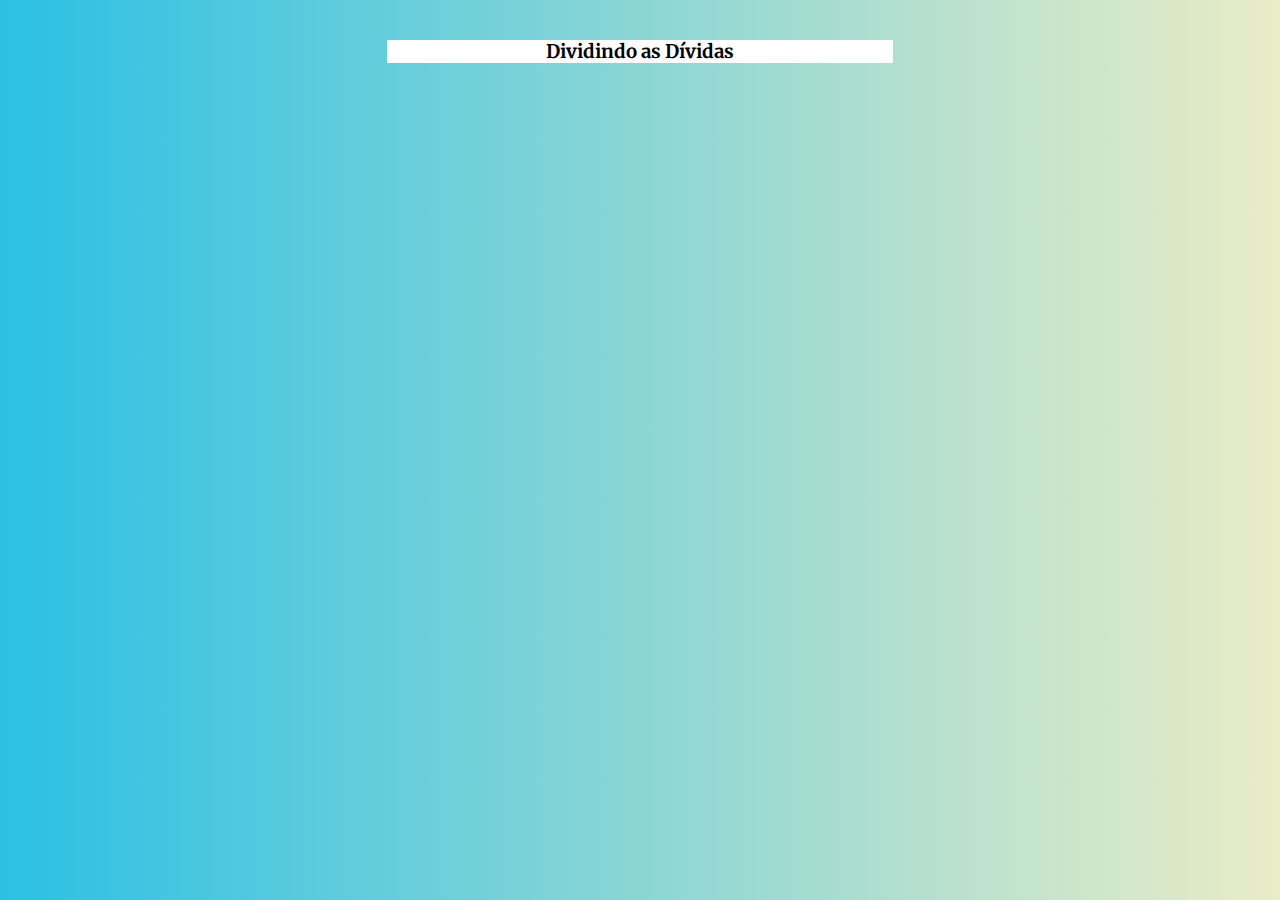
<file: DividindoAsDividas/templates/header.html>
<!DOCTYPE html>
<html lang="en">
<head>
    <meta charset="utf-8">
    <title>Dividindo as Dívidas</title>
    <!-- Imports -->

    <!-- Google Fonts -->
    <!-- Importa as fontes escolhidas do google fonts. Nota que você ainda precisa por elas no styles -->
    <link href="https://fonts.googleapis.com/css2?family=Merriweather:ital@1&family=Rye&display=swap"
          rel="stylesheet">

    <!-- Bootstrap -->
    <!-- Imports necessários para começar a utilizar o bootstrap -->
    <link href="https://cdn.jsdelivr.net/npm/bootstrap@5.1.3/dist/css/bootstrap.min.css" rel="stylesheet"
          integrity="sha384-1BmE4kWBq78iYhFldvKuhfTAU6auU8tT94WrHftjDbrCEXSU1oBoqyl2QvZ6jIW3" crossorigin="anonymous">
    <script src="https://cdn.jsdelivr.net/npm/bootstrap@5.1.3/dist/js/bootstrap.bundle.min.js"
            integrity="sha384-ka7Sk0Gln4gmtz2MlQnikT1wXgYsOg+OMhuP+IlRH9sENBO0LRn5q+8nbTov4+1p"
            crossorigin="anonymous"></script>

    <!-- CSS Scripts -->
    <!-- Indica onde estão guardados seus arquivos de estilo -->
    <link rel="stylesheet" href="../static/css/styles.css">

    <!-- JS Script-->
    <!-- Aqui embaixo é um código em JS que impede que os forms reenviem as mesmas
    informações que já tenham enviado após o reload da página -->
    <script>
        if ( window.history.replaceState ) {
            window.history.replaceState( null, null, window.location.href );
        }
    </script>
</head>
<body>
<div class="border border-dark border-2 folha">
    <div class="container ">
        <div class="row align-items-start">
            <div class="col border-bottom border-dark border-2" align="center">
                <h3>Dividindo as Dívidas</h3>
            </div>
        </div>
</file>
<file: DividindoAsDividas/static/css/styles.css>
h3 {
    margin-bottom: 0;
}

h5 {
    font-size: 1.2rem;
}

body {
    background: linear-gradient(to right, #2bc0e4, #eaecc6);
    font-family: 'Merriweather', cursive;
}

hr {
    height: 1px;
    border: none;
    background-color: gray;
}

input {
    line-height: 1rem;
    font-size: 1rem;
    margin-top: 2px;
    margin-bottom: 2px;
}

.button {
    background: url("../img/codigo-de-barras.png");
    height:60px;
    width:90%;
    margin: 4px 0px 4px 24px
}

.container-fluid {
    padding-right: 0px;
    padding-left: 0px;
    position:relative;
}

.folha {
    background-color: white;
    margin-right: 30%;
    margin-left: 30%;
    margin-top: 40px;
}

.imagem {
    text-align: center;
    margin-bottom: 3px;
    margin-top: 12px
}

.middle-page {
    height: 450px;
    max-width: 100%;
}

.min-size {
    min-height: 14.5rem;
}

.nome-campos {
    padding-top: 6px;
    padding-bottom: 2px;
}

.nome-familia {
  display: flex;
  padding-top:8.5px
}

.nome-familia-input {
    padding-bottom:3px;
    padding-top:3px;
}

.pdr12 {
    padding-right: 12px;
}

.total {
    position: absolute;
    bottom: 0;
}
</file>
